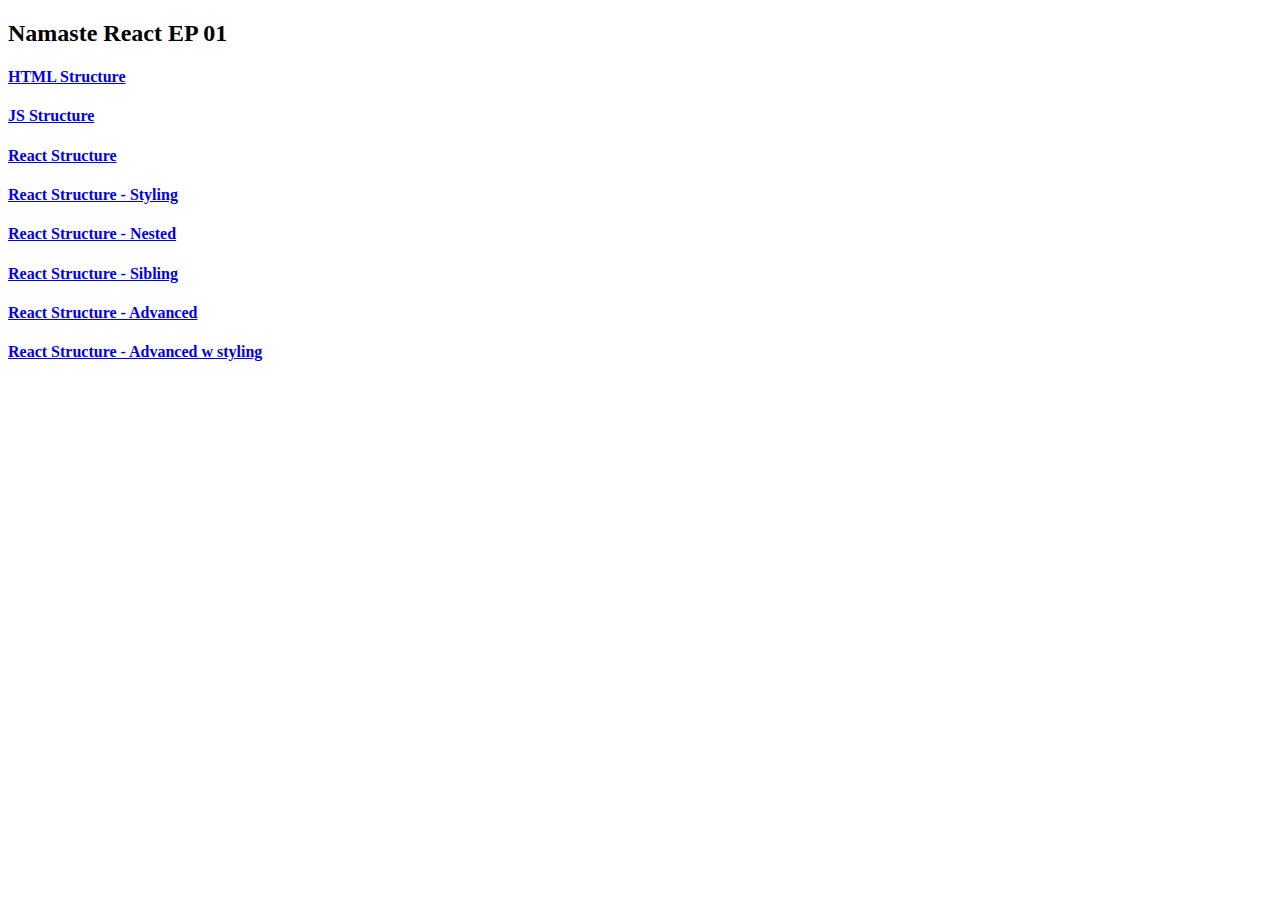
<file: index.html>
<!DOCTYPE html>
<html lang="en">
  <head>
    <meta charset="UTF-8" />
    <meta name="viewport" content="width=device-width, initial-scale=1.0" />
    <title>Namaste React EP 01</title>
    <!-- Bootstap 5 CSS CDN-->
    <link
      href="https://cdn.jsdelivr.net/npm/bootstrap@5.0.2/dist/css/bootstrap.min.css"
      rel="stylesheet"
      integrity="sha384-EVSTQN3/azprG1Anm3QDgpJLIm9Nao0Yz1ztcQTwFspd3yD65VohhpuuCOmLASjC"
      crossorigin="anonymous"
    />
  </head>
  <body class="bg-dark text-white">
    <div class="container my-4 text-center">
      <h2>Namaste React EP 01</h2>

      <a href="./html-structure/index.html" class="text-decoration-none">
        <div class="card text-dark mt-5">
          <div class="card-body">
            <h4 class="text-monospace">HTML Structure</h4>
          </div>
        </div>
      </a>

      <a href="./js-structure/index.html" class="text-decoration-none">
        <div class="card text-dark mt-3">
          <div class="card-body">
            <h4 class="text-monospace">JS Structure</h4>
          </div>
        </div>
      </a>

      <a href="./react-structure/index.html" class="text-decoration-none">
        <div class="card text-dark mt-3">
          <div class="card-body">
            <h4 class="text-monospace">React Structure</h4>
          </div>
        </div>
      </a>

      <a href="./react-styling/index.html" class="text-decoration-none">
        <div class="card text-dark mt-3">
          <div class="card-body">
            <h4 class="text-monospace">React Structure - Styling</h4>
          </div>
        </div>
      </a>

      <a
        href="./react-nested-structure/index.html"
        class="text-decoration-none"
      >
        <div class="card text-dark mt-3">
          <div class="card-body">
            <h4 class="text-monospace">React Structure - Nested</h4>
          </div>
        </div>
      </a>

      <a
        href="./react-sibling-structure/index.html"
        class="text-decoration-none"
      >
        <div class="card text-dark mt-3">
          <div class="card-body">
            <h4 class="text-monospace">React Structure - Sibling</h4>
          </div>
        </div>
      </a>

      <a
        href="./react-advanced-structure/index.html"
        class="text-decoration-none"
      >
        <div class="card text-dark mt-3">
          <div class="card-body">
            <h4 class="text-monospace">React Structure - Advanced</h4>
          </div>
        </div>
      </a>

      <a
        href="./react-advanced-styling/index.html"
        class="text-decoration-none"
      >
        <div class="card text-dark mt-3">
          <div class="card-body">
            <h4 class="text-monospace">React Structure - Advanced w styling</h4>
          </div>
        </div>
      </a>
    </div>
  </body>
</html>
</file>
